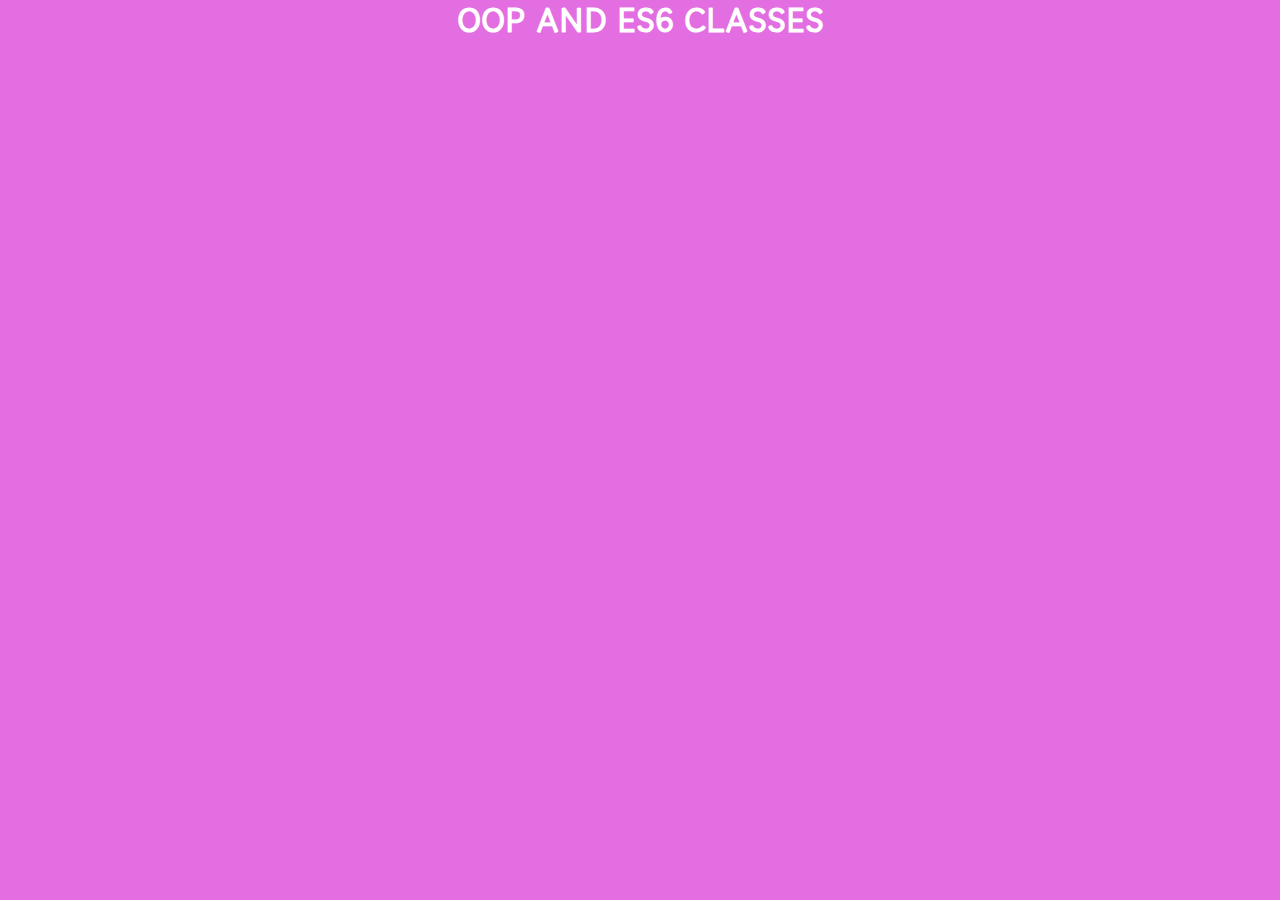
<file: javascript/index.html>
<!DOCTYPE html>
<html>
    <head>
        <meta charset="utf-8">
        <meta http-equiv="X-UA-Compatible" content="IE=edge">
        <title></title>
        <meta name="description" content="">
        <meta name="viewport" content="width=device-width, initial-scale=1">
        <link rel="stylesheet" href="style.css">
    </head>
    <body>
        <h1>OOP AND ES6 CLASSES</h1>
        <script src="script.js" async defer></script>
    </body>
</html>
</file>
<file: javascript/style.css>
@import url('https://fonts.googleapis.com/css2?family=Borel&family=Josefin+Sans&family=Poppins:ital,wght@0,300;0,400;0,600;0,700;1,300;1,400;1,700&family=Roboto&family=Source+Code+Pro:wght@300&display=swap');
*{
    margin: 0;
    padding: 0;
    box-sizing: border-box;
    font-family: 'Borel', cursive;
}
h1{
    text-align: center;
    color:#fff;
    background: rgb(226, 110, 226);
    width:100%;
    height: 100vh;
}
/* 
///////////////////////////////////////////////////////////////////////////////////////// */

.api-image{
    height: 100vh;
    display: flex;
    align-items: center;
    justify-content: center;
}
</file>
